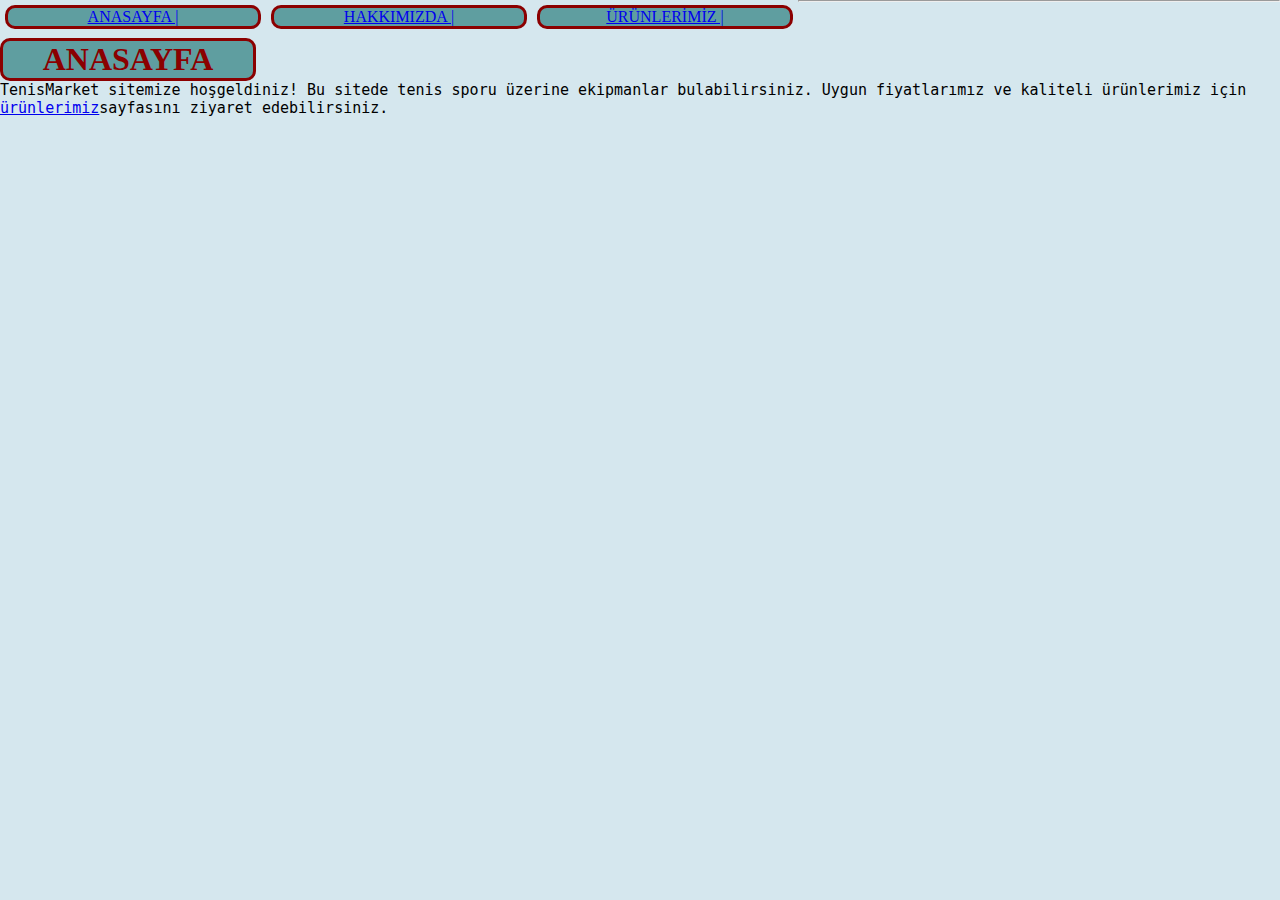
<file: index.html>
<!DOCTYPE html>
<html lang="en">
<head>
    <meta charset="UTF-8">
    <meta http-equiv="X-UA-Compatible" content="IE=edge">
    <meta name="viewport" content="width=device-width, initial-scale=1.0">
    <title>TENNİSMARKET</title>
    <link rel="stylesheet" href="css/style.css">
   
</head>
<body>
    <div id="menü">
        <ul >
            <li>
                <a href="index.html">ANASAYFA |</a>
            </li>
            <li>
                 <a href="hakkımızda.html">HAKKIMIZDA |</a>
            </li>
            <li>
                <a href="ürünlerimiz.html">ÜRÜNLERİMİZ |</a>
            </li>
        </ul>
    </div>
    <hr>
    <br>
    <br>
    <h1>ANASAYFA</h1>

    <P>TenisMarket sitemize hoşgeldiniz! Bu sitede tenis sporu üzerine ekipmanlar bulabilirsiniz.
         Uygun fiyatlarımız ve kaliteli ürünlerimiz için <a href="ürünlerimiz.html">ürünlerimiz</a>sayfasını ziyaret edebilirsiniz.
    </P>       
    






</body>
</html>
</file>
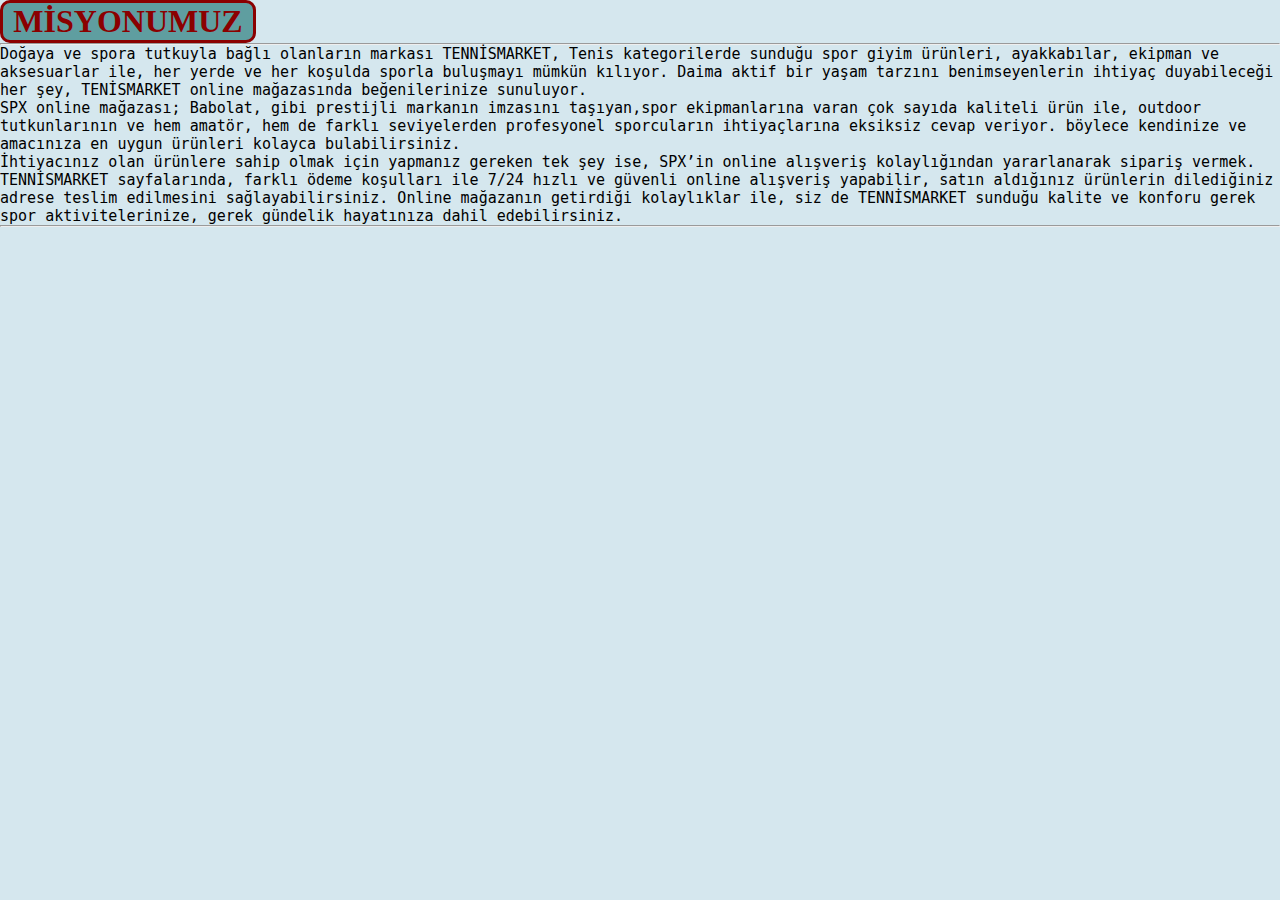
<file: hakkımızda.html>
<!DOCTYPE html>
<html lang="en">
<head>
   <meta charset="UTF-8">
   <meta http-equiv="X-UA-Compatible" content="IE=edge">
   <meta name="viewport" content="width=device-width, initial-scale=1.0">
   <title>Document</title>
   <link rel="stylesheet" href="css/style.css">
</head>
<body>
   <h1> MİSYONUMUZ</h1>
<hr>
<P>Doğaya ve spora tutkuyla bağlı olanların markası TENNİSMARKET, Tenis kategorilerde sunduğu spor giyim ürünleri, ayakkabılar, ekipman ve aksesuarlar ile, her yerde ve her koşulda sporla buluşmayı mümkün kılıyor.
   Daima aktif bir yaşam tarzını benimseyenlerin ihtiyaç duyabileceği her şey, TENİSMARKET online mağazasında beğenilerinize sunuluyor.</P>

<p>SPX online mağazası; Babolat, gibi prestijli markanın imzasını taşıyan,spor ekipmanlarına varan çok sayıda kaliteli ürün ile,
   outdoor tutkunlarının ve hem amatör, hem de farklı seviyelerden profesyonel sporcuların ihtiyaçlarına eksiksiz cevap veriyor.
   böylece kendinize ve amacınıza en uygun ürünleri kolayca bulabilirsiniz.</p>
    
<p>İhtiyacınız olan ürünlere sahip olmak için yapmanız gereken tek şey ise, SPX’in online alışveriş kolaylığından yararlanarak sipariş vermek.
   TENNİSMARKET sayfalarında, farklı ödeme koşulları ile 7/24 hızlı ve güvenli online alışveriş yapabilir, satın aldığınız ürünlerin dilediğiniz adrese teslim edilmesini sağlayabilirsiniz.
   Online mağazanın getirdiği kolaylıklar ile, siz de TENNİSMARKET sunduğu kalite ve konforu gerek spor aktivitelerinize, gerek gündelik hayatınıza dahil edebilirsiniz.</P>
<hr>
</body>
</html>
</file>
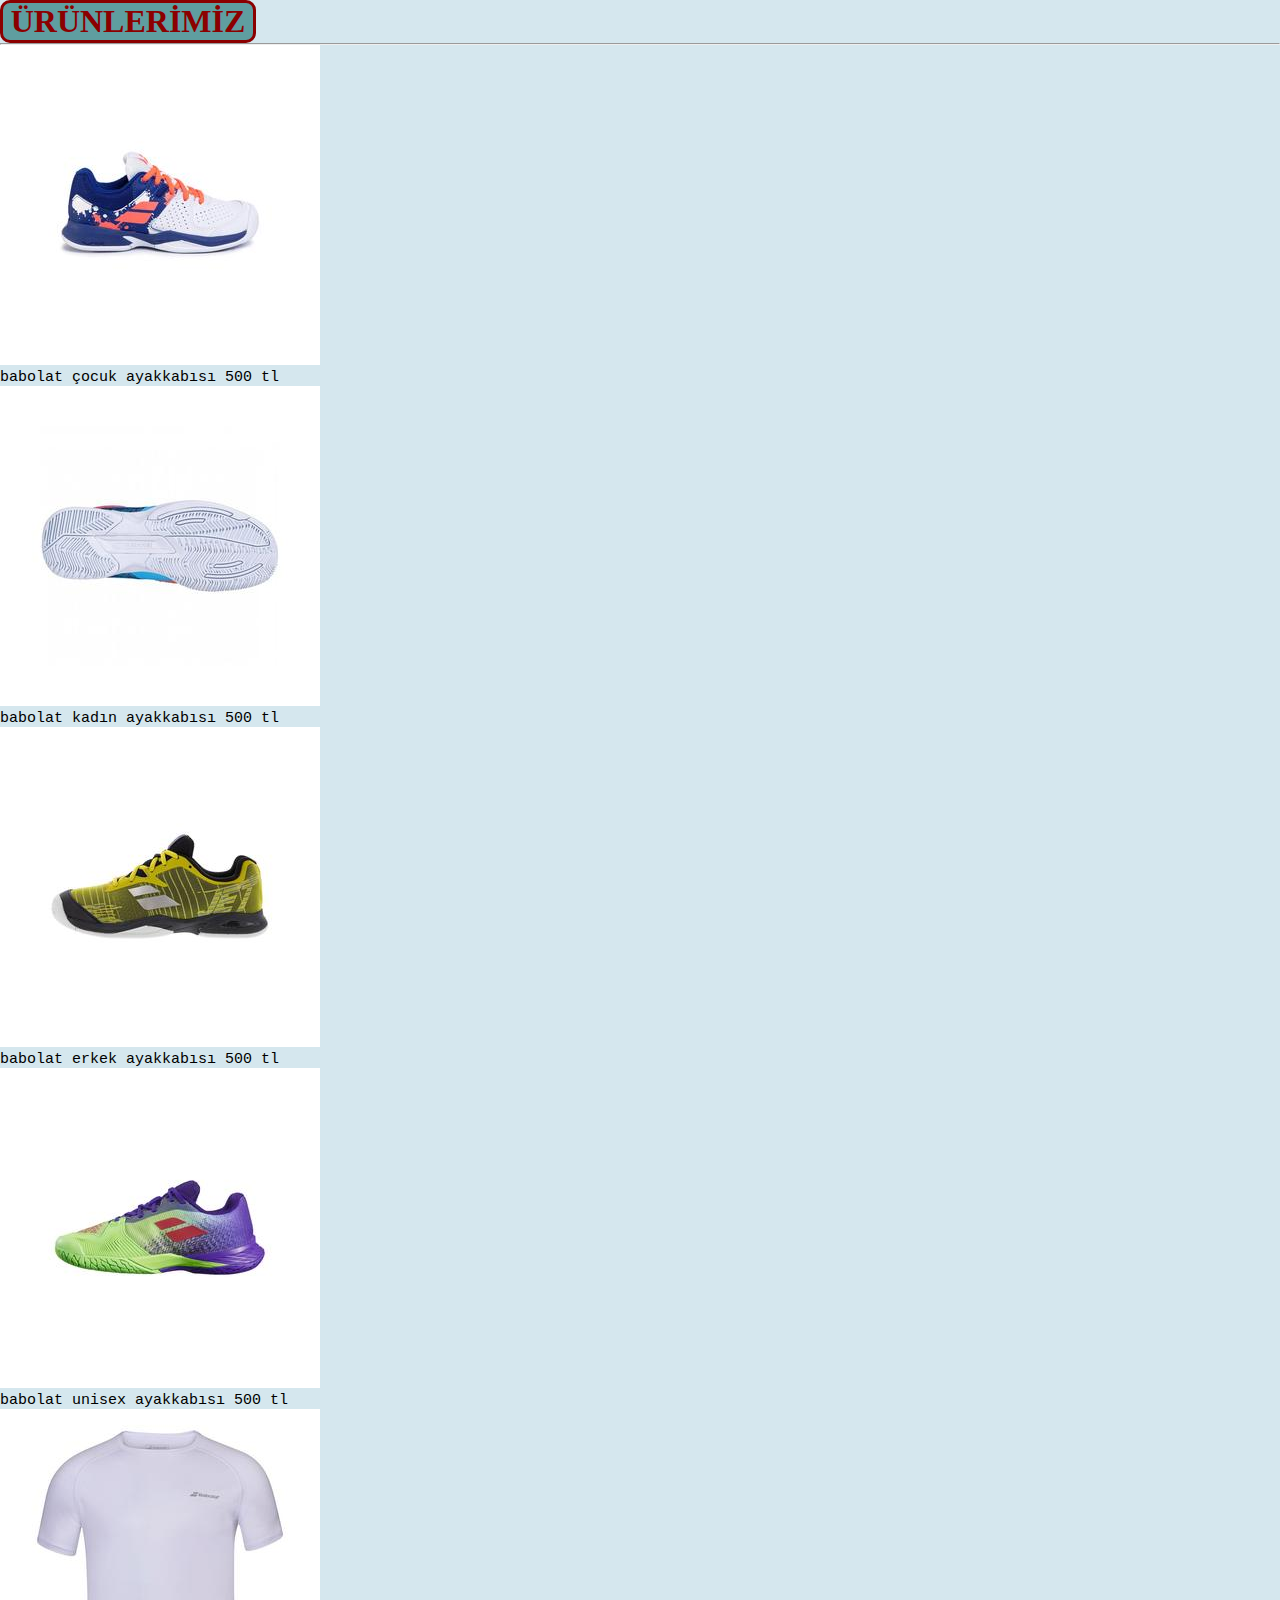
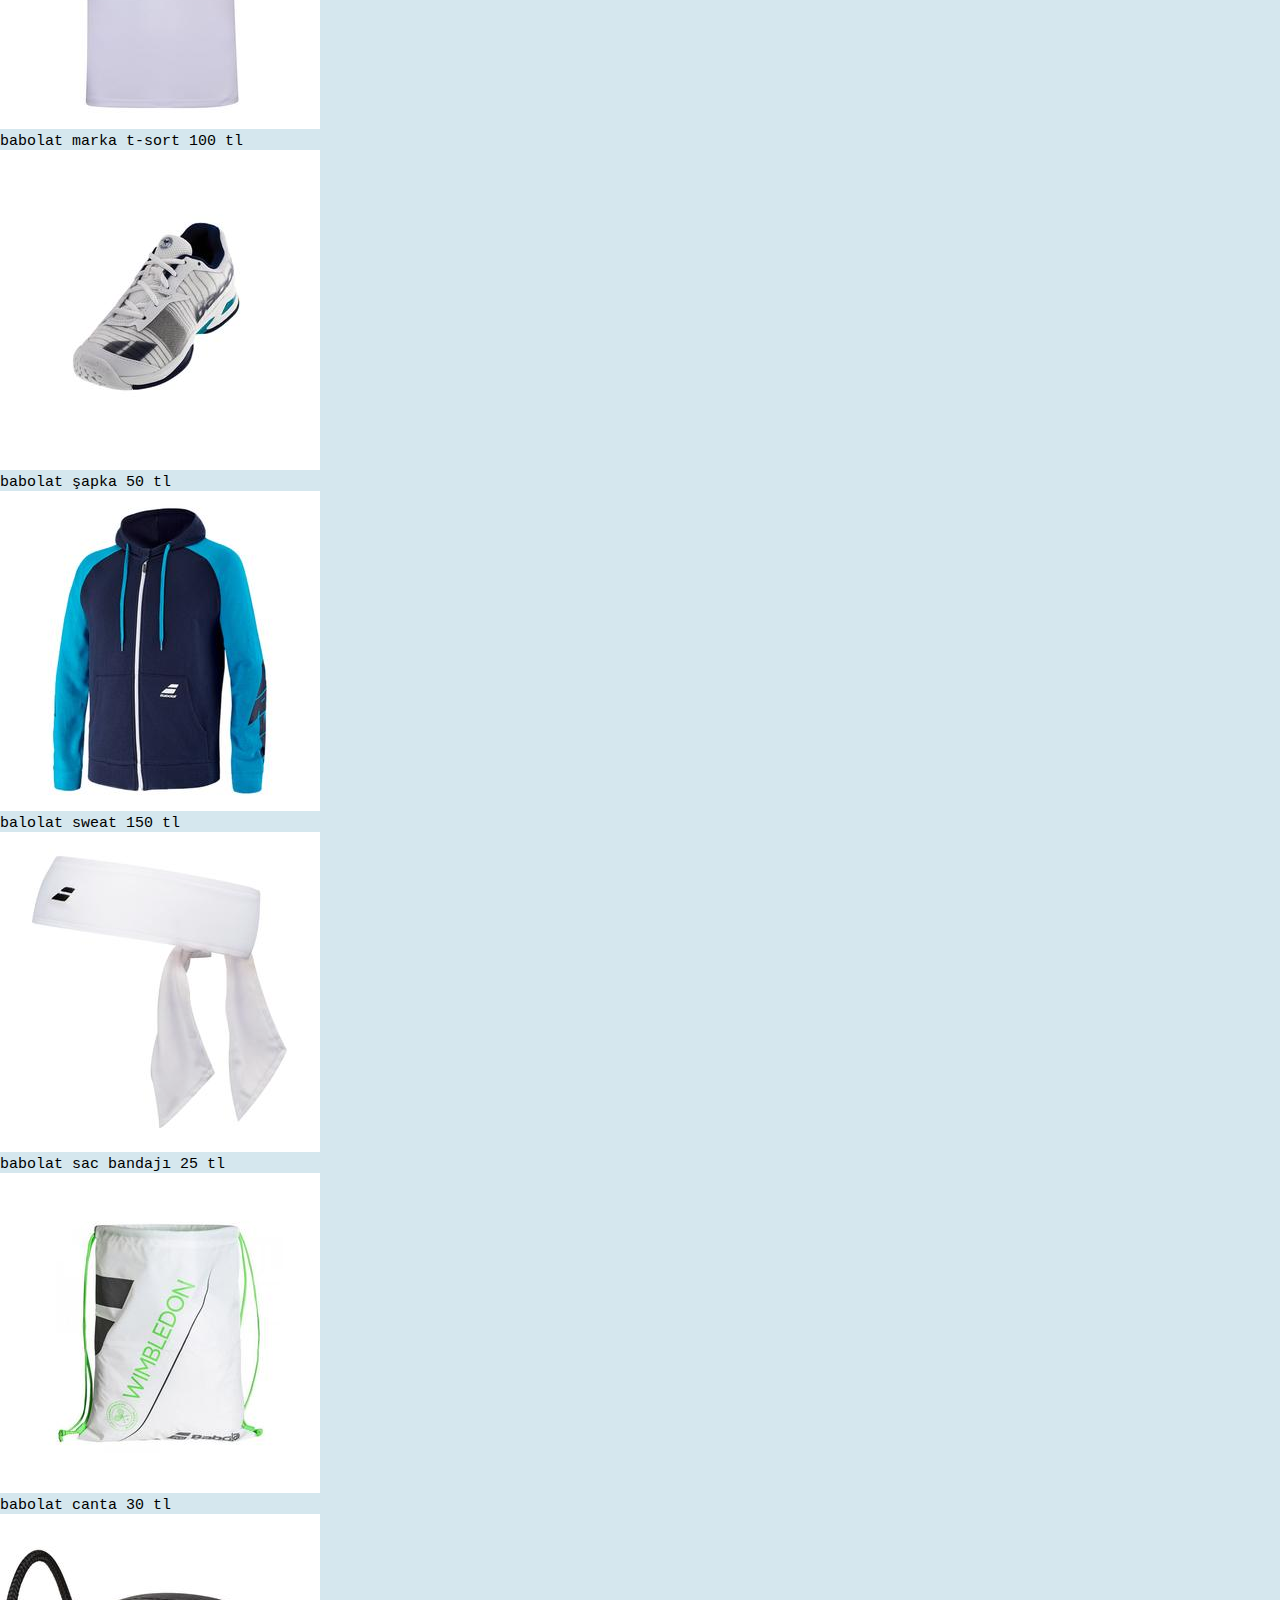
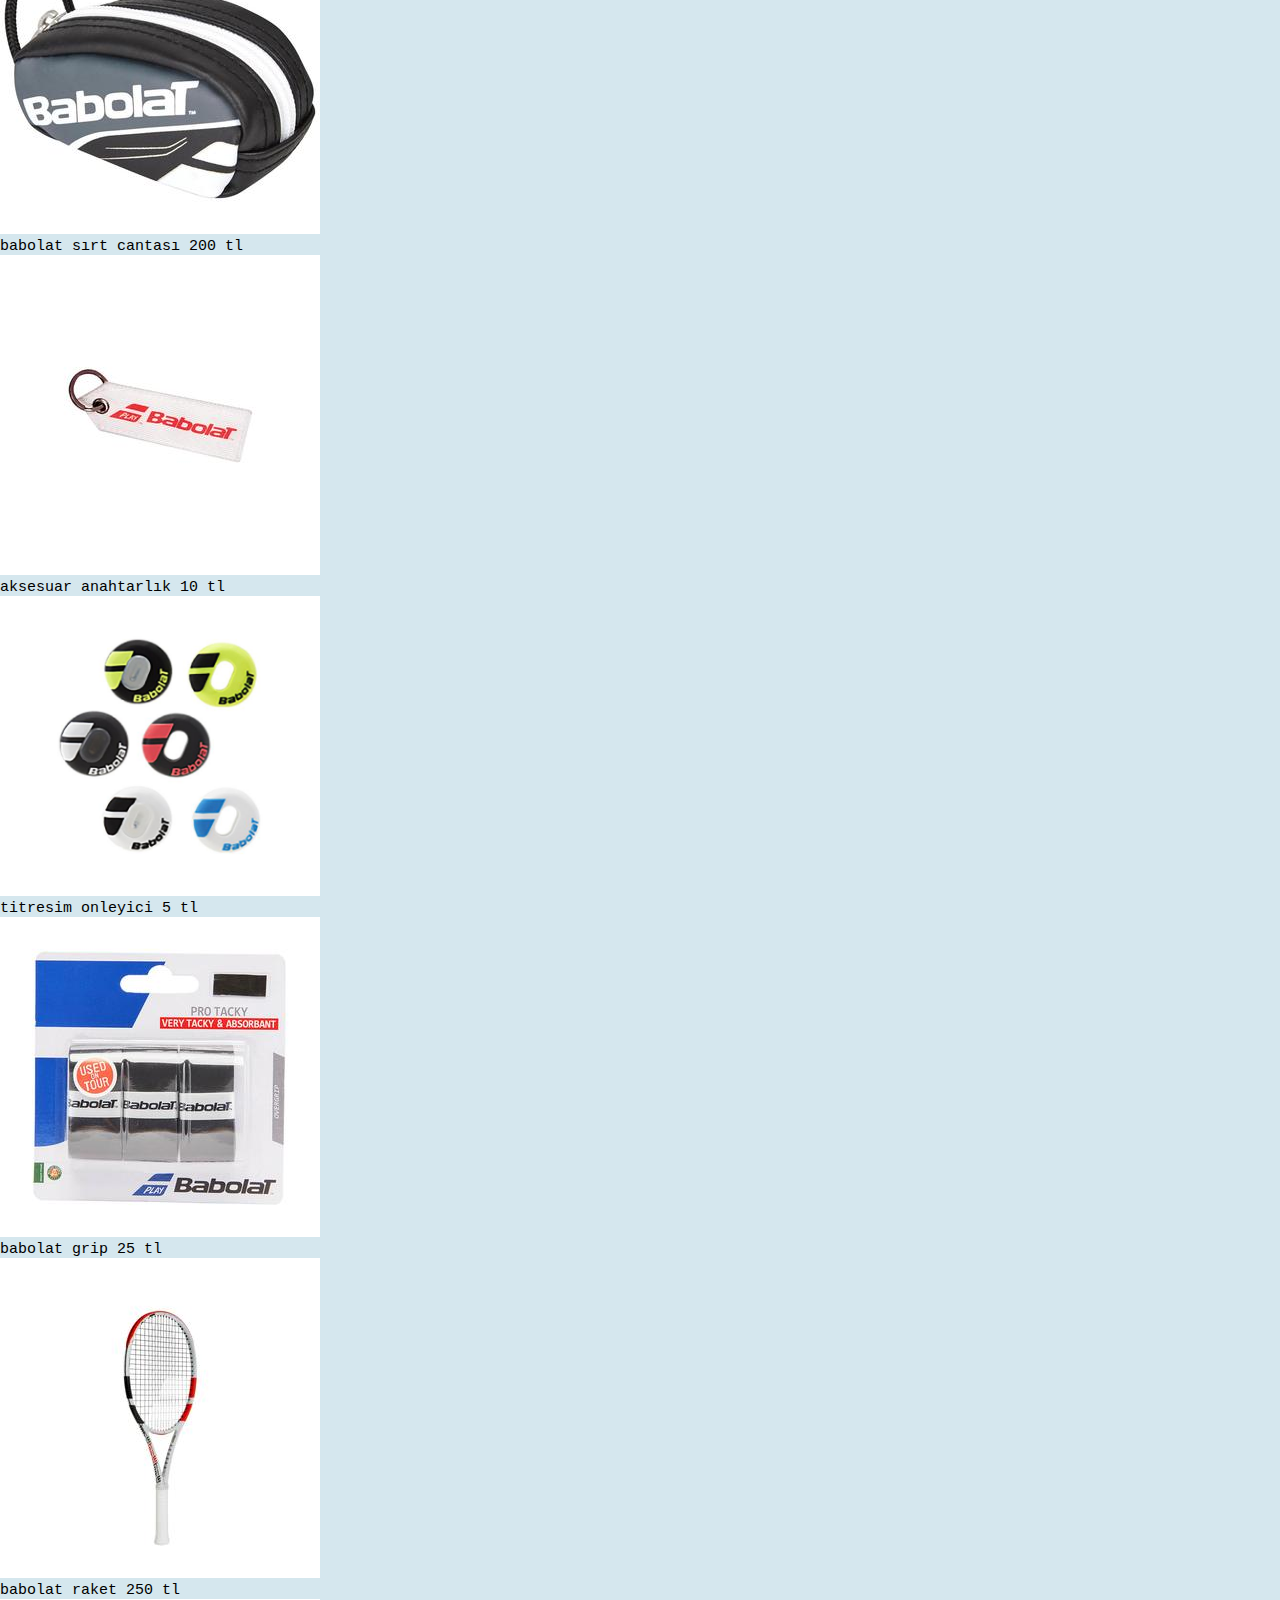
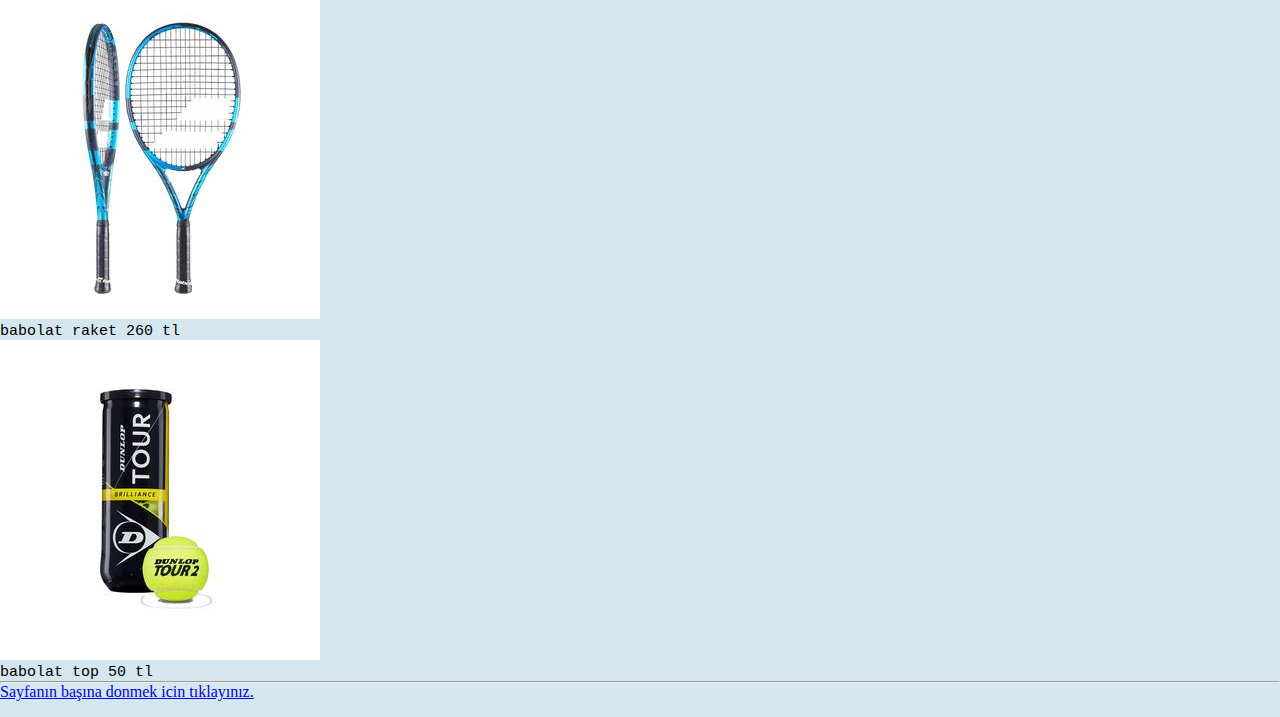
<file: ürünlerimiz.html>
<!DOCTYPE html>
<html lang="en">
<head>
    <meta charset="UTF-8">
    <meta http-equiv="X-UA-Compatible" content="IE=edge">
    <meta name="viewport" content="width=device-width, initial-scale=1.0">
    <title>Document</title>
    <link rel="stylesheet" href="css/style.css">
</head>
<body>
    <h1>ÜRÜNLERİMİZ</h1>
<hr>
<div>
<img src="resim/cocuk ayakkabı.jpg" alt="cocuk ayakkabısı">
<p>babolat çocuk ayakkabısı 500 tl</p>
<img src="resim/bayan ayakkabı.jpg" alt="kadın ayakkabısı">
<p>babolat kadın ayakkabısı 500 tl</p>
<img src="resim/ayakkabı.jpg" alt="erkek ayakkabısı">
<p>babolat erkek ayakkabısı 500 tl</p>
<img src="resim/f30ba345-92fe-4381-b125-64e3a4f47dec_size320x320_cropTop.jpg" alt="unisex ayakkabı">
<p>babolat unisex ayakkabısı 500 tl</p>
<img src="resim/tsort.jpg" alt="tisort">
<p>babolat marka t-sort 100 tl</p>
<img src="resim/sapka.jpg" alt="sapka">
<p>babolat şapka 50 tl</p>
<img src="resim/swit.jpg" alt="sweet">
<p>balolat sweat 150 tl</p>
<img src="resim/sac bandajı.jpg" alt="bandaj">
<p>babolat sac bandajı 25 tl</p>
<img src="resim/bez canta.jpg" alt="canta">
<p>babolat canta 30 tl</p>
<img src="resim/canta.jpg" alt="raketcanta">
<p>babolat sırt cantası 200 tl</p>
<img src="resim/aksesuar anahtarlık.jpg" alt="">
<p>aksesuar anahtarlık 10 tl</p>
<img src="resim/titreşim onleyıcı.jpg" width="320px" height="300px" alt="">
<p>titresim onleyici 5 tl</p>
<img src="resim/grip.jpg" alt="grip">
<p> babolat grip 25 tl</p>
<img src="resim/cocuk raketi.jpg" alt="raket">
<p>babolat raket 250 tl</p>
<img src="resim/cocuk raketi1.jpg" alt="">
<p>babolat raket 260 tl</p>
<img src="resim/3 lu Top.jpg" alt="top">
<p>babolat top 50 tl</p>
</div>
<hr>
<a href="ürünlerimiz.html">Sayfanın başına donmek icin tıklayınız.</a>

</body>
</html>
</file>
<file: css/style.css>
*{
    margin: 0px;
    padding: 0px;
}
body{
    background-color: rgb(213, 231, 238);
}

h1{
    color: darkred;
    border-style: solid;
    border-radius: 10px;
    background-color: cadetblue;
    width: 250px;
    text-align: center;
    
}

p{
    font-family: monospace;
    font-size: 15px;
    color: black;
}

li{
    float: left;
    list-style: none;
    border-style: solid;
    border-radius: 10px;
    color: darkred;
    background-color: cadetblue;
    width: 250px;
    text-align: center;
    margin: 5px;
}
</file>
